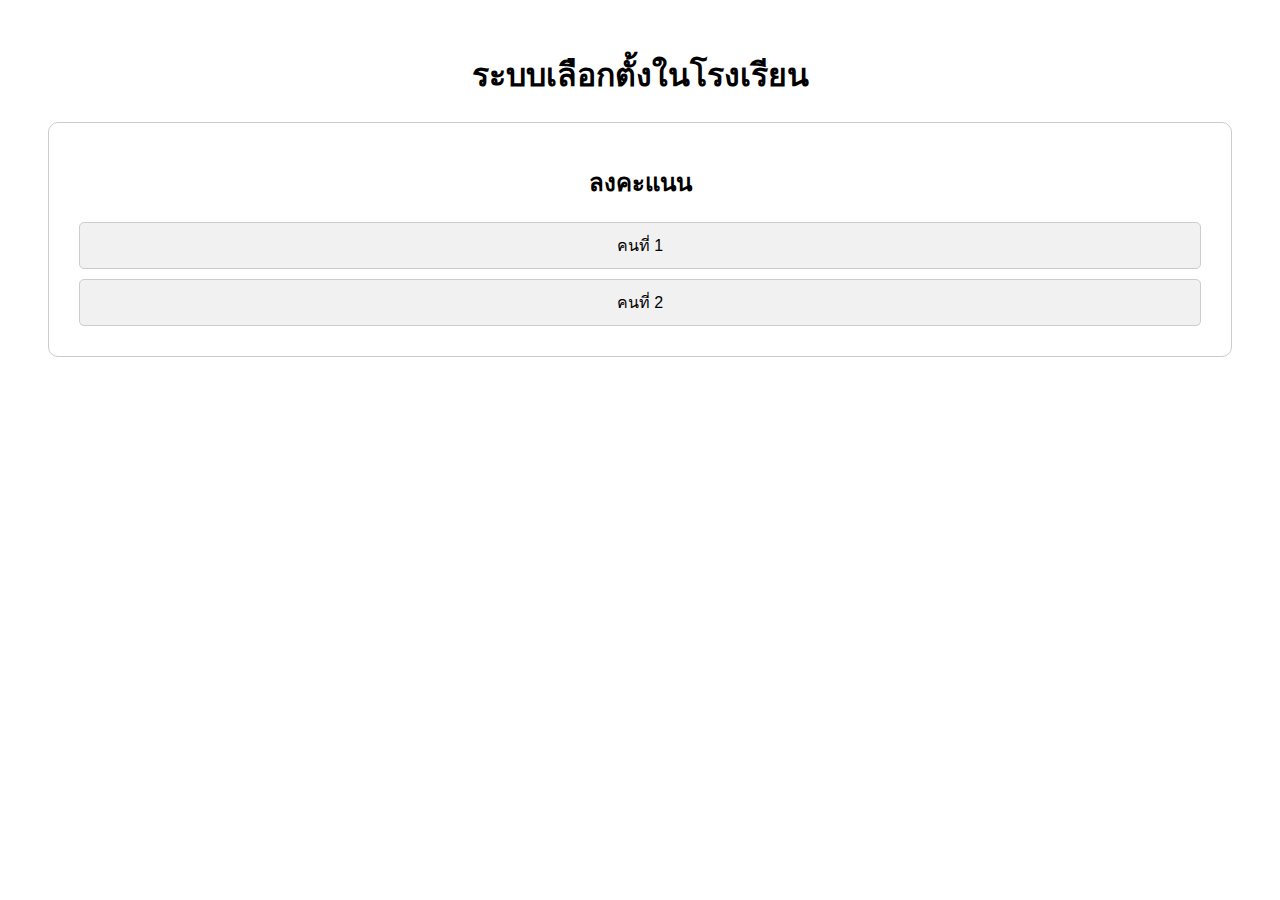
<file: index.html>
<!DOCTYPE html>
<html lang="en">
<head>
    <meta charset="UTF-8">
    <meta name="viewport" content="width=device-width, initial-scale=1.0">
    <title>ระบบเลือกตั้งในโรงเรียน</title>
    <link rel="stylesheet" href="style.css">
</head>
<body>
    <h1>ระบบเลือกตั้งในโรงเรียน</h1>
    <div id="voting-section">
        <h2>ลงคะแนน</h2>
        <div id="voting-candidates">
            <div class="candidate" onclick="submitVote('คนที่ 1')">คนที่ 1</div>
            <div class="candidate" onclick="submitVote('คนที่ 2')">คนที่ 2</div>
        </div>
    </div>
    <script src="script.js"></script>
</body>
</html>
</file>
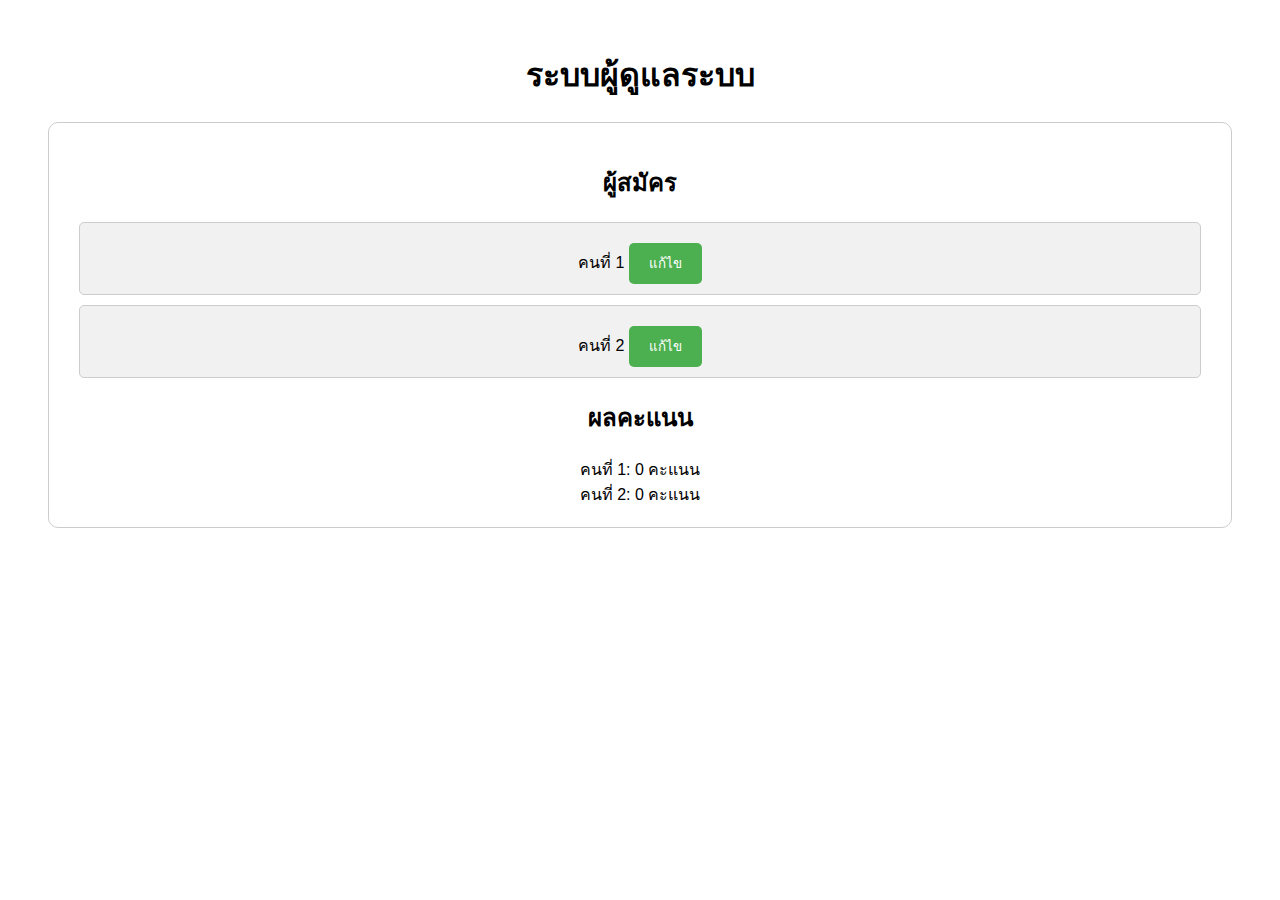
<file: admin.html>
<!DOCTYPE html>
<html lang="en">
<head>
    <meta charset="UTF-8">
    <meta name="viewport" content="width=device-width, initial-scale=1.0">
    <title>ระบบผู้ดูแลระบบ</title>
    <link rel="stylesheet" href="style.css">
</head>
<body>
    <h1>ระบบผู้ดูแลระบบ</h1>
    <div id="admin-section">
        <h2>ผู้สมัคร</h2>
        <div id="candidates-list">
            <div class="candidate">
                <span id="candidate-1">คนที่ 1</span>
                <button onclick="editCandidate('1')">แก้ไข</button>
            </div>
            <div class="candidate">
                <span id="candidate-2">คนที่ 2</span>
                <button onclick="editCandidate('2')">แก้ไข</button>
            </div>
        </div>
        <h2>ผลคะแนน</h2>
        <div id="results"></div>
    </div>
    <script src="admin.js"></script>
</body>
</html>
</file>
<file: style.css>
body {
    font-family: Arial, sans-serif;
    text-align: center;
    padding: 20px;
}

#admin-section, #voting-section {
    margin: 20px;
    padding: 20px;
    border: 1px solid #ccc;
    border-radius: 10px;
}

button {
    margin-top: 10px;
    padding: 10px 20px;
    background-color: #4CAF50;
    color: white;
    border: none;
    border-radius: 5px;
    cursor: pointer;
}

button:hover {
    background-color: #45a049;
}

.candidate {
    padding: 10px;
    margin: 10px;
    background-color: #f1f1f1;
    cursor: pointer;
    border: 1px solid #ccc;
    border-radius: 5px;
}

.candidate:hover {
    background-color: #ddd;
}
</file>
